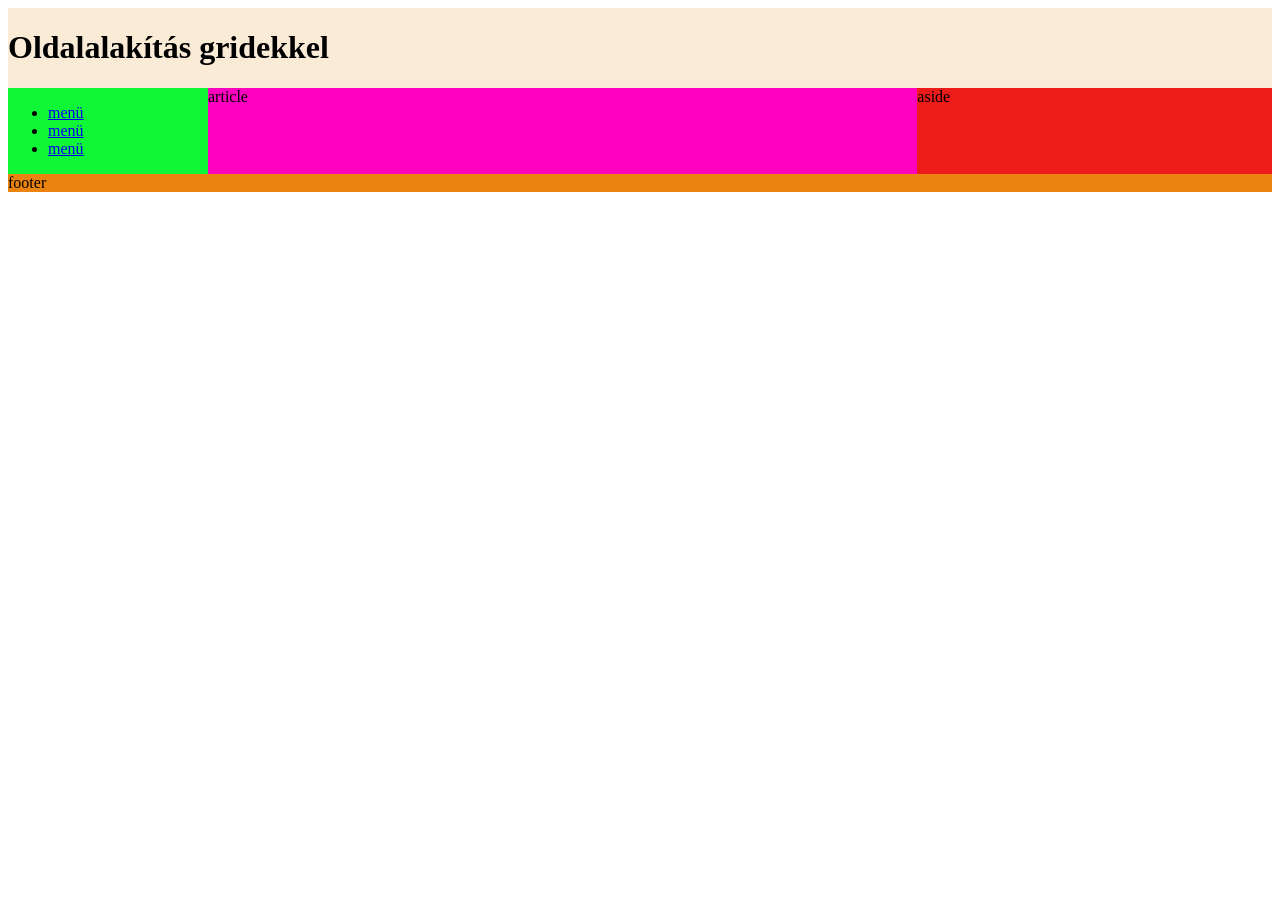
<file: index.html>
<!DOCTYPE html>
<html lang="hu">
<head>
    <meta charset="UTF-8">
    <meta name="viewport" content="width=device-width, initial-scale=1.0">
    <title>Zsembery Sebestyen</title>
    <link rel="stylesheet" href="index.css">
</head>
<body>
    <main>
        <header><h1>Oldalalakítás gridekkel</h1></header>
        <nav>
            <ul>
                <li><a href="index.html">menü</a></li>
                <li><a href="index.html">menü</a></li>
                <li><a href="index.html">menü</a></li>
            </ul>
        </nav>
        <article>article</article>
        <aside>aside</aside>
        <footer>footer</footer>
    </main>
</body>
</html>
</file>
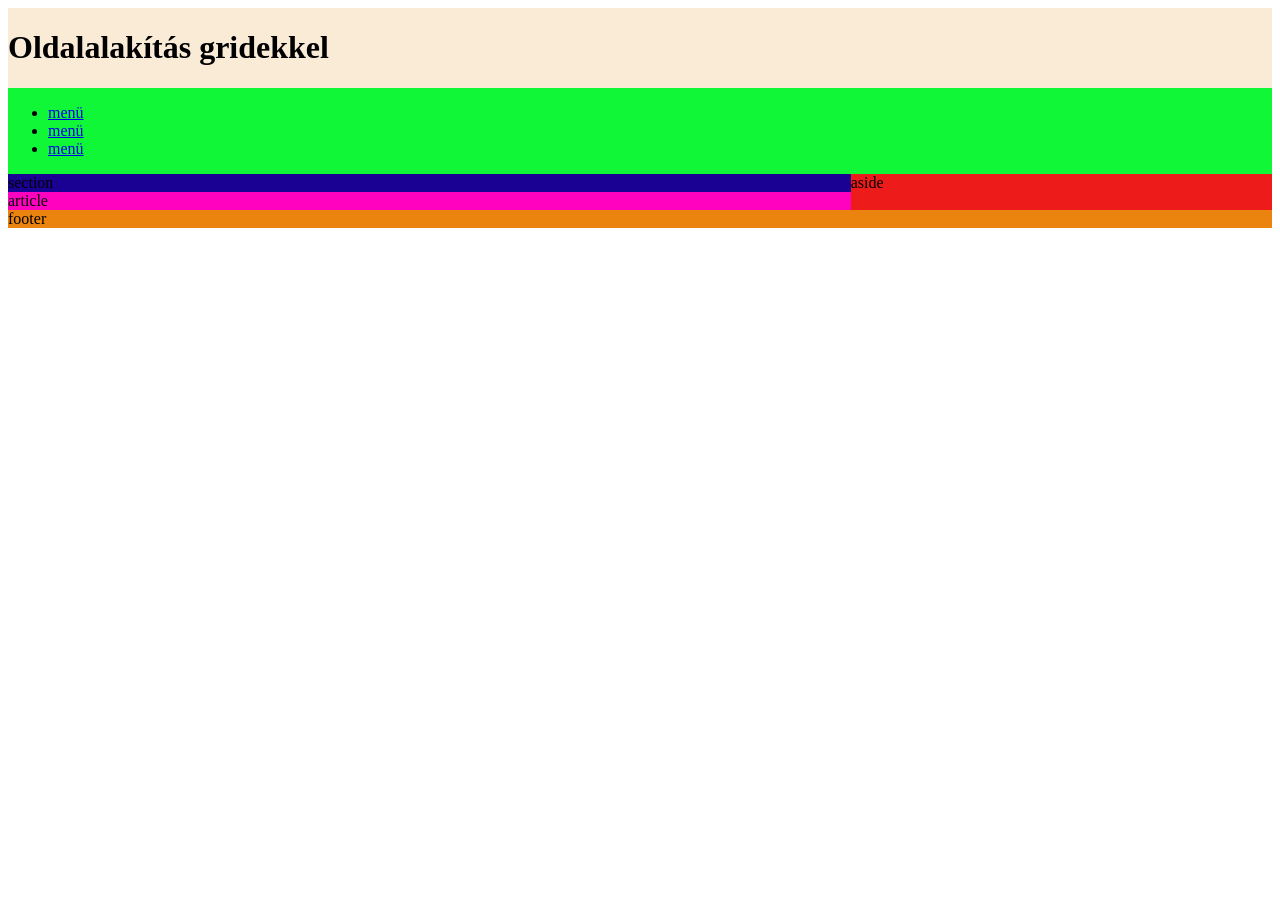
<file: minta2.html>
<!DOCTYPE html>
<html lang="hu">
<head>
    <meta charset="UTF-8">
    <meta name="viewport" content="width=device-width, initial-scale=1.0">
    <title>Zsembery Sebestyen</title>
    <link rel="stylesheet" href="minta2.css">
</head>
<body>
    <main>
        <header><h1>Oldalalakítás gridekkel</h1></header>
        <nav>
            <ul>
                <li><a href="index.html">menü</a></li>
                <li><a href="minta2.html">menü</a></li>
                <li><a href="index.html">menü</a></li>
            </ul>
        </nav>
        <section>section</section>
        <article>article</article>
        <aside>aside</aside>
        <footer>footer</footer>
    </main>
</body>
</html>
</file>
<file: index.css>
main {
    display: grid;
    grid-template-columns: 200px 2fr 1fr;
    grid-template-areas: "h h h"
                        "n ar as" 
                            "f f f";


}

header {
    grid-area: h;
    background-color: antiquewhite;
}
nav {
    grid-area: n;
    background-color: rgb(15, 247, 54);
}
article {
    grid-area: ar;
    background-color: rgb(255, 2, 192);
}
aside {
    grid-area: as;
    background-color: rgb(238, 27, 27);
}
footer {
    grid-area: f;
    background-color: rgb(235, 132, 14);
}

@media screen and (max-width:800px) {
    main {
    display: grid;
    grid-template-columns: 2fr 1fr;
    grid-template-areas: "h h"
                        "n n"
                        "ar as" 
                        "f f";
}
}
@media screen and (max-width:600px) {
    main {
    display: grid;
    grid-template-columns: 1fr;
    grid-template-areas: "h"
                        "n"
                        "ar" 
                        "as" 
                        "f";
}
}
</file>
<file: minta2.css>
main {
    display: grid;
    grid-template-columns: 2fr 1fr;
    grid-template-areas: "h h"
                        "n n" 
                        "s as"
                        "ar as"
                        "f f ";


}

header {
    grid-area: h;
    background-color: antiquewhite;
}
nav {
    grid-area: n;
    background-color: rgb(15, 247, 54);
}
section {
    grid-area: s;
    background-color: rgb(27, 0, 148);
}
article {
    grid-area: ar;
    background-color: rgb(255, 2, 192);
}
aside {
    grid-area: as;
    background-color: rgb(238, 27, 27);
}
footer {
    grid-area: f;
    background-color: rgb(235, 132, 14);
}


@media screen and (max-width:600px) {
    main {
    display: grid;
    grid-template-columns: 1fr;
    grid-template-areas: "h"
                        "n"
                        "s"
                        "ar" 
                        "as" 
                        "f";
}
}
</file>
